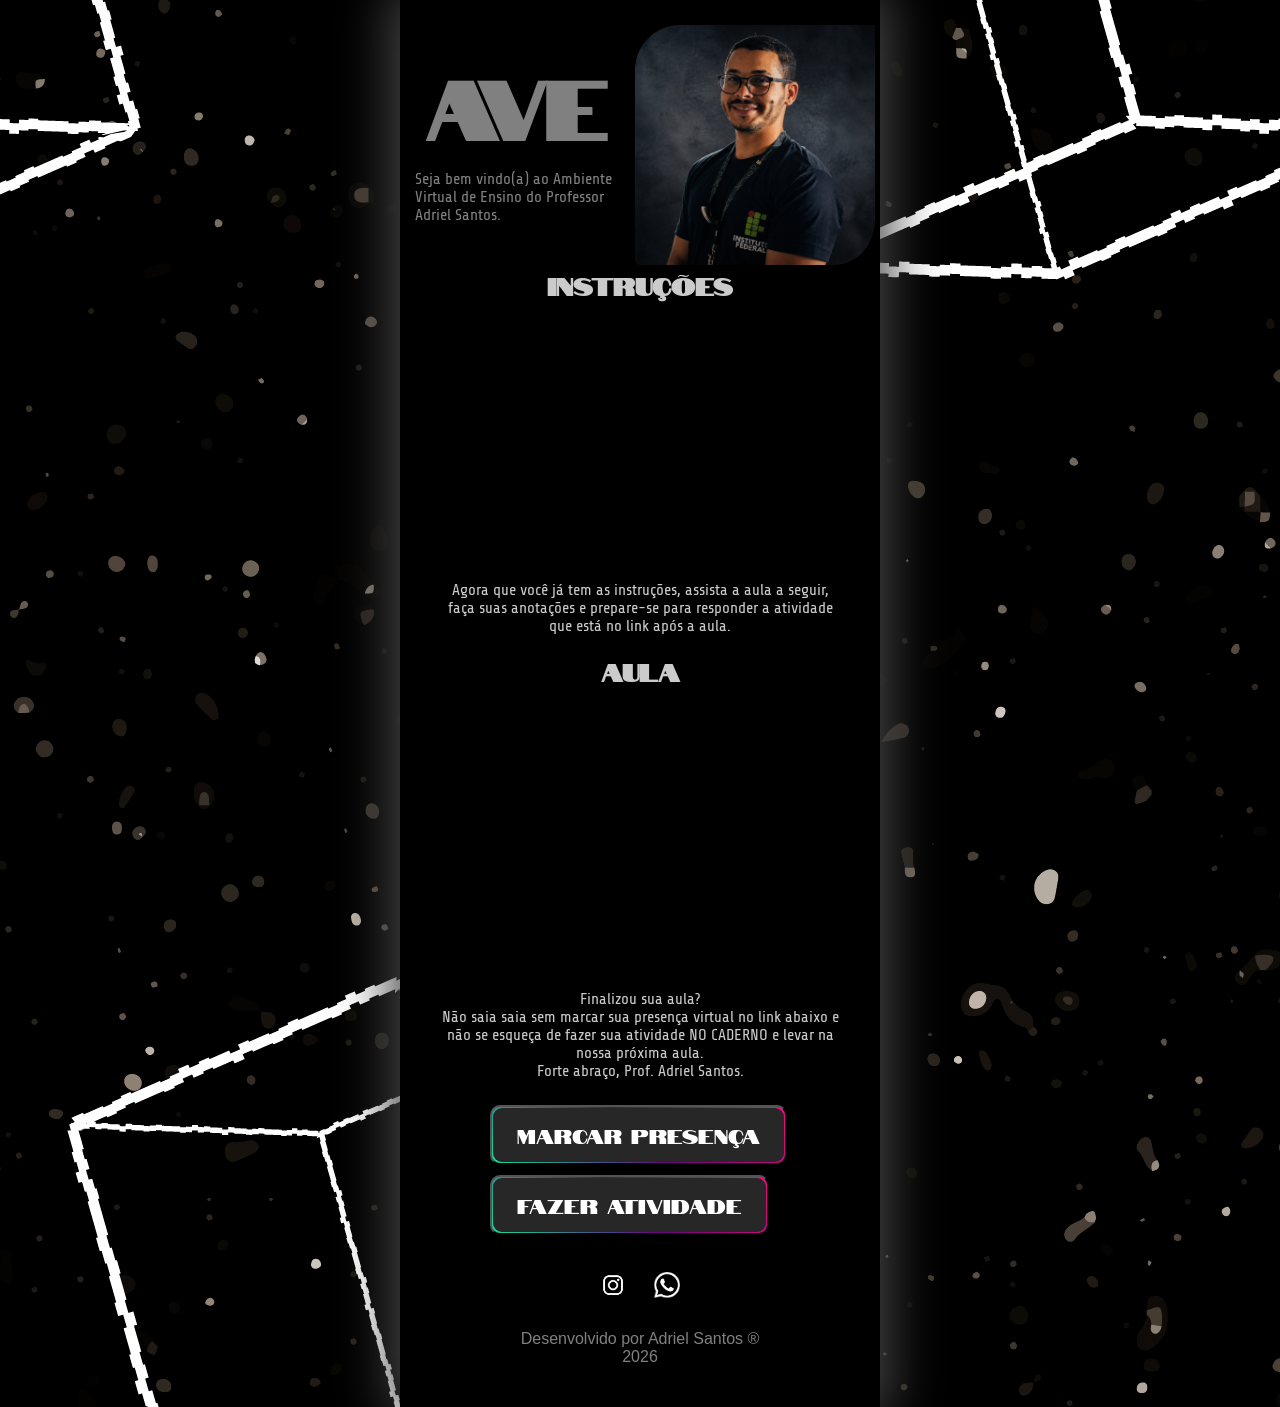
<file: index.html>
<!DOCTYPE html>
<html lang="pt-br">
<head>
    <meta charset="UTF-8">
    <meta name="viewport" content="width=device-width, initial-scale=1.0">
    <title>AVE - Prof. Adriel</title>
    <link rel="stylesheet" href="style.css">
    <style>@import url('https://fonts.googleapis.com/css2?family=Share+Tech&display=swap');</style>
    <style>@import url('https://fonts.googleapis.com/css2?family=Notable&family=Share+Tech&display=swap');</style>
</head>
<body>
    <section id="inicio">
        <div class="esquerdo">
            <h1>AVE</h1>
            <p>Seja bem vindo(a) ao Ambiente Virtual de Ensino do Professor Adriel Santos.</p>
        </div>
        <div class="direito">
            <img class="perfil" src="perfil2.PNG" alt="Foto do Professor Adriel">
        </div>
    </section>
    <section id="materal">
        <div class="instrucoes">
            <h2>Instruções</h2>

            <iframe class="video1" width="440" height="247" src="https://www.youtube.com/embed/ARBDFdaMZxc?si=dErbQScs6j6Zxc7x&amp;controls=0" title="YouTube video player" frameborder="0" allow="accelerometer; autoplay; clipboard-write; encrypted-media; gyroscope; picture-in-picture; web-share" referrerpolicy="strict-origin-when-cross-origin" allowfullscreen></iframe>
            <p>Agora que você já tem as instruções, assista a aula a seguir, faça suas anotações e prepare-se para responder a atividade que está no link após a aula.</p>
            <h2>Aula</h2>
        </div>
        <div class="aula">
            <iframe width="480" height="270" src="https://www.youtube.com/embed/vqrvOz1zSgY?si=YHZZQKk-MsYEN48M" title="YouTube video player" frameborder="0" allow="accelerometer; autoplay; clipboard-write; encrypted-media; gyroscope; picture-in-picture; web-share" referrerpolicy="strict-origin-when-cross-origin" allowfullscreen></iframe>
            <p>Finalizou sua aula? <br> Não saia saia sem marcar sua presença virtual no link abaixo e não se esqueça de fazer sua atividade NO CADERNO e levar na nossa próxima aula. <br>
                Forte abraço, Prof. Adriel Santos.</p>
            
            <button class="button">
                <span><a href="https://forms.gle/wKXcyuuT6EyVwxwu6" target="_blank">Marcar presença</a></span>
            </button>
            <button class="button">
                <span><a href="https://drive.google.com/file/d/1D45uy8JjzfviW1lJHHbftSWl97lEbyZj/view?usp=sharing" target="_blank">Fazer atividade</a></span>
            </button>
            
        </div>

        

    </section>
    <section id="rodape">
        <a href="https://instagram.com/prof.adrielmax" target="_blank"><img src="instagram (1).png" alt="instagram"></a>
        <a href="https://wa.me/5582982124406" target="_blank"><img src="whatsapp (1).png" alt="whatsapp"></a>
        <p>Desenvolvido por Adriel Santos ®<br>2026</p>

    </section>
</body>
</html>
</file>
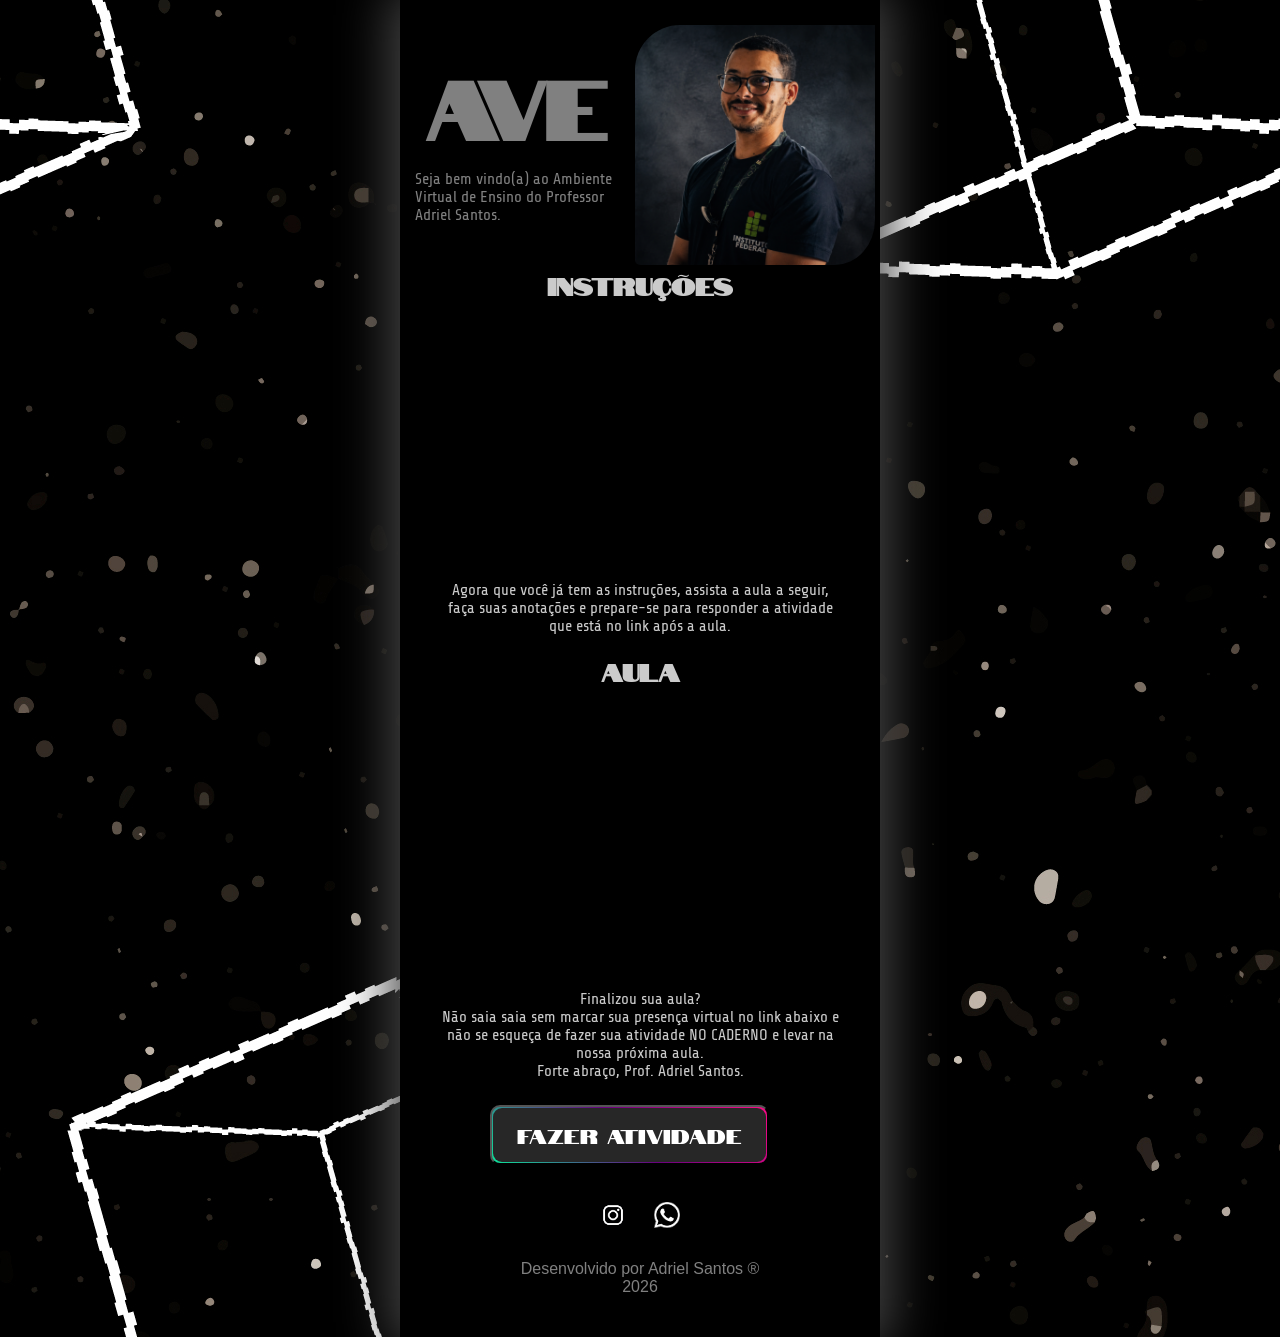
<file: atividadebancodedados.html>
<!DOCTYPE html>
<html lang="pt-br">
<head>
    <meta charset="UTF-8">
    <meta name="viewport" content="width=device-width, initial-scale=1.0">
    <title>AVE - Prof. Adriel</title>
    <link rel="stylesheet" href="style.css">
    <style>@import url('https://fonts.googleapis.com/css2?family=Share+Tech&display=swap');</style>
    <style>@import url('https://fonts.googleapis.com/css2?family=Notable&family=Share+Tech&display=swap');</style>
</head>
<body>
    <section id="inicio">
        <div class="esquerdo">
            <h1>AVE</h1>
            <p>Seja bem vindo(a) ao Ambiente Virtual de Ensino do Professor Adriel Santos.</p>
        </div>
        <div class="direito">
            <img class="perfil" src="perfil2.PNG" alt="Foto do Professor Adriel">
        </div>
    </section>
    <section id="materal">
        <div class="instrucoes">
            <h2>Instruções</h2>

            <iframe class="video1" width="440" height="247" src="https://www.youtube.com/embed/ARBDFdaMZxc?si=dErbQScs6j6Zxc7x&amp;controls=0" title="YouTube video player" frameborder="0" allow="accelerometer; autoplay; clipboard-write; encrypted-media; gyroscope; picture-in-picture; web-share" referrerpolicy="strict-origin-when-cross-origin" allowfullscreen></iframe>
            <p>Agora que você já tem as instruções, assista a aula a seguir, faça suas anotações e prepare-se para responder a atividade que está no link após a aula.</p>
            <h2>Aula</h2>
        </div>
        <div class="aula">
            <iframe width="480" height="270" src="https://www.youtube.com/embed/BgUxpPKw2LI?si=25SEVDZzro11v5uj" title="YouTube video player" frameborder="0" allow="accelerometer; autoplay; clipboard-write; encrypted-media; gyroscope; picture-in-picture; web-share" referrerpolicy="strict-origin-when-cross-origin" allowfullscreen></iframe>
            <p>Finalizou sua aula? <br> Não saia saia sem marcar sua presença virtual no link abaixo e não se esqueça de fazer sua atividade NO CADERNO e levar na nossa próxima aula. <br>
                Forte abraço, Prof. Adriel Santos.</p>
            
            
            <button class="button">
                <span><a href="https://forms.gle/6b1dBmWaQqXuAKgp6" target="_blank">Fazer atividade</a></span>
            </button>
            
        </div>

        

    </section>
    <section id="rodape">
        <a href="https://instagram.com/prof.adrielmax" target="_blank"><img src="instagram (1).png" alt="instagram"></a>
        <a href="https://wa.me/5582982124406" target="_blank"><img src="whatsapp (1).png" alt="whatsapp"></a>
        <p>Desenvolvido por Adriel Santos ®<br>2026</p>

    </section>
</body>
</html>
</file>
<file: style.css>
.share-tech-regular {
  font-family: "Share Tech", sans-serif;
  font-weight: 400;
  font-style: normal;
}

.notable-regular {
  font-family: "Notable", sans-serif;
  font-weight: 400;
  font-style: normal;
}

body{
    width: 480px;
    margin: 0 auto;
    background-color: #393939;
    font-family: Share Tech;
    background-image: url('fundo.jpg');
    background-repeat: repeat; /* Faz a imagem se repetir tanto na horizontal quanto na vertical */
    box-shadow: 0 0 50px 10px rgb(70, 70, 70); /*[deslocamento-X] [deslocamento-Y] [desfoque] [espalhamento] [cor] [inset]*/
}


#inicio{
    padding-top: 25px;
    color: #808080;
    background-color: #000000;
    display: inline-flex;
}
#inicio h1{
    font-size: 80px;
    margin-left: 25px;
    margin-bottom: 0px;
    margin-top: 25px;
    font-family: Notable;
}

#inicio p{
    margin-bottom: 0;
    margin-left: 15px;
}

.perfil{
    width: 240px;
    border-radius: 45px 5px 45px 5px ;
    margin: auto;
    padding-right: 5px;
}

.instrucoes{
    background-color: #000000;
    margin-top: 0;
}
.instrucoes h2{
    text-align: center;
    font-family: notable;
    margin-top: 0;
    margin-bottom: 0;
    color:#cbcbcb;
    padding-bottom: 10px;
}
.instrucoes p{
    color:#cbcbcb;
    padding: 20px 40px;
    text-align: center;
    margin-top: 0;
    margin-bottom: 0;
}
.video1{
    margin-left: 20px;
}
.aula{
    background-color: #000000;
    margin-top: 0;
    color: #cbcbcb;
}

.aula p{
    padding: 20px 40px;
    text-align: center;
    margin-top: 0;
    margin-bottom: 0;
}

.aula a{
    text-decoration: none;
    color: #ffffff;
    font-family: Notable;
}


.button {
  position: relative;
  text-decoration: none;
  color: #fff;
  background: linear-gradient(45deg, #0ce39a, #69007f, #fc0987);
  padding: 14px 25px;
  border-radius: 10px;
  font-size: 1.25em;
  cursor: pointer;
  margin-left: 90px;
  margin-top: 5px;
  margin-bottom: 5px;
}

.button span {
  position: relative;
  z-index: 1;
}

.button::before {
  content: "";
  position: absolute;
  inset: 1px;
  background: #272727;
  border-radius: 9px;
  transition: 0.5s;
}

.button:hover::before {
  opacity: 0.7;
}

.button::after {
  content: "";
  position: absolute;
  inset: 0px;
  background: linear-gradient(45deg, #0ce39a, #69007f, #fc0987);
  border-radius: 9px;
  transition: 0.5s;
  opacity: 0;
  filter: blur(20px);
}

.button:hover:after {
  opacity: 1;
}

#rodape{
    background-color: #000000;
    padding-top: 20px;
    padding-bottom: 25px;
    margin-bottom: 0;
    color: #808080;
    text-align: center;
    font-family: sans-serif;
}

#rodape img{
    width: 50px;
}
</file>
